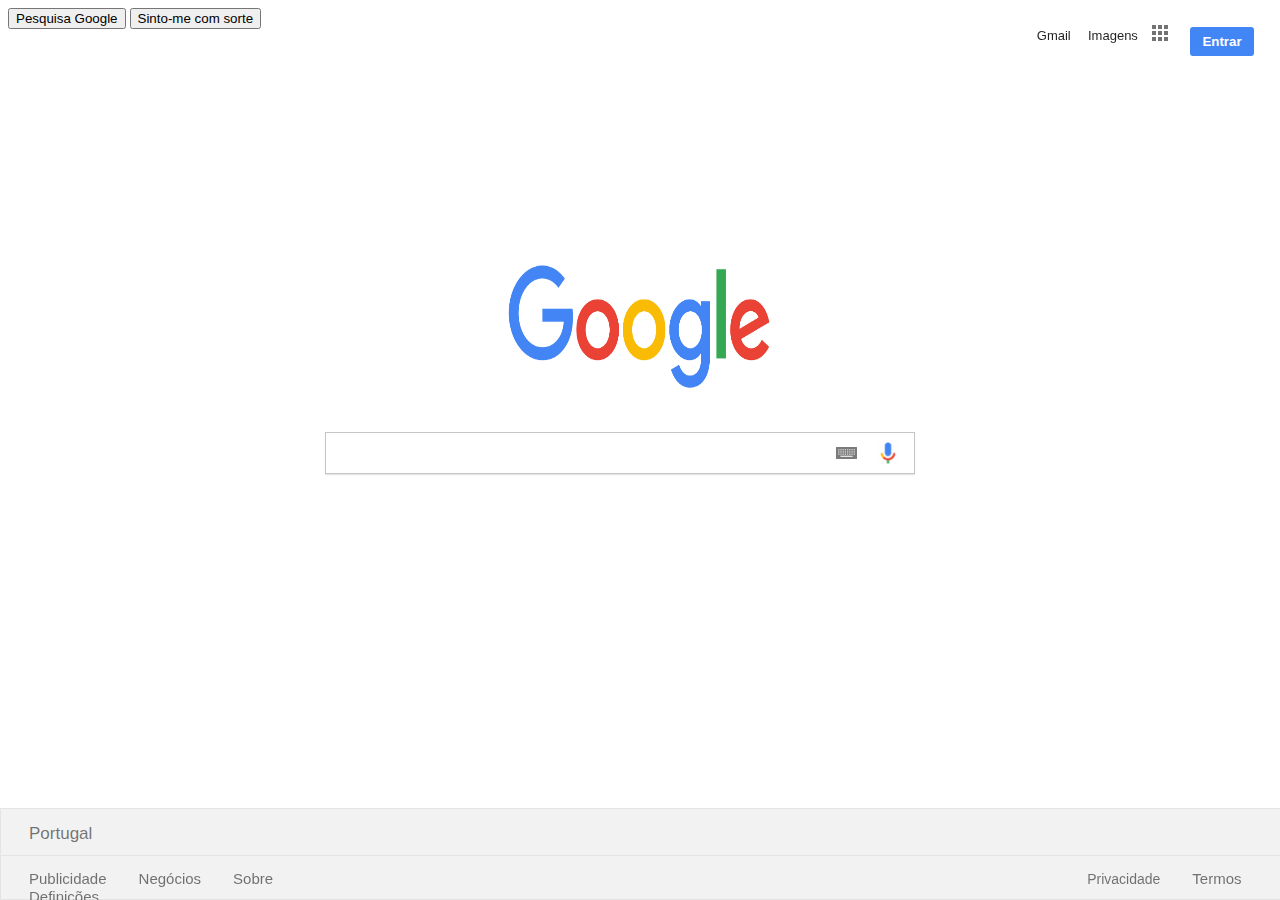
<file: index.html>
<!DOCTYPE html>
<html>
<head>
    <meta charset="utf-8" />
    <meta http-equiv="X-UA-Compatible" content="IE=edge">
    <title>Fake Google</title>
    <meta name="viewport" content="width=device-width, initial-scale=1">
    <link rel="stylesheet" type="text/css" media="screen" href="main.css"/>
    <link rel="icon" href="tabLogo.png">
</head>

<body>
    <div>
        <p class="gmail">Gmail</p>
        <p class="imagens">Imagens</p>
        <img class="gapps" src="gapps.png" alt="Google Apps">
        <button class="sign_in" type="button"><span class ="entrar">Entrar</span></button>
    </div>

    <div>
        <img class="logo" src="logo.jpg" alt="Google">
        <form>
            <input class="search" type="text">
        </form>
    </div>

    <div class="country">
        <span class="SpanCountry">Portugal</span>
    </div>

    <div class="footer">
        <span class="publicidade">Publicidade</span>
        <span class="negocios">Negócios</span>
        <span class="sobre">Sobre</span>
        <span class="privacidade">Privacidade</span>
        <span class="termos">Termos</span>
        <span class="definicoes">Definições</span>
    </div>

    <div>
        <button class="pesquisa">Pesquisa Google</button>
        <button class="lucky">Sinto-me com sorte</button>
    </div>

</body>
</html>
</file>
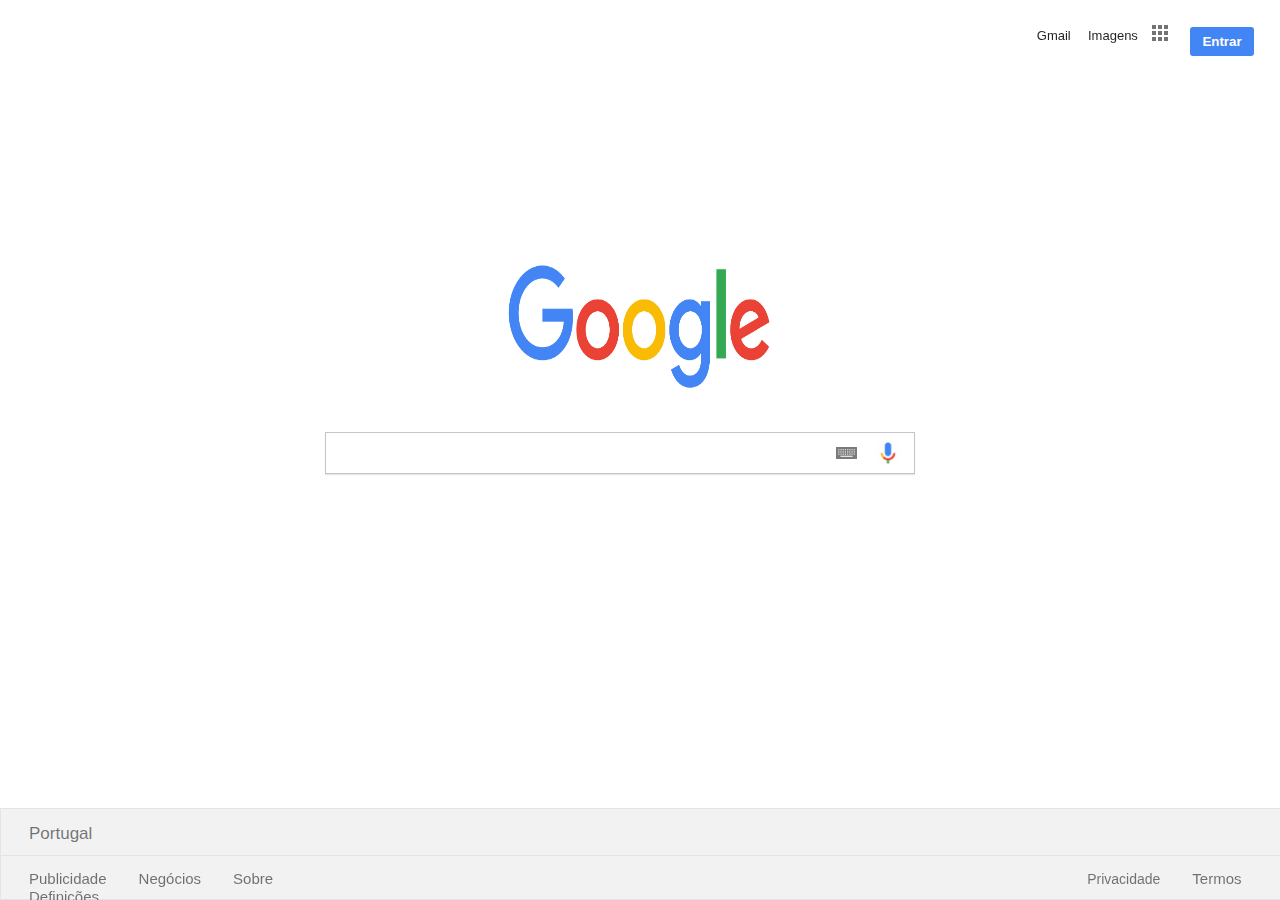
<file: Google.html>
<!DOCTYPE html>
<html>
<head>
    <meta charset="utf-8" />
    <meta http-equiv="X-UA-Compatible" content="IE=edge">
    <title>Fake Google</title>
    <meta name="viewport" content="width=device-width, initial-scale=1">
    <link rel="stylesheet" type="text/css" media="screen" href="main.css"/>
    <link rel="icon" href="tabLogo.png">
</head>




<body>
    <div>
        <p class="gmail">Gmail</p>
        <p class="imagens">Imagens</p>
        <img class="gapps" src="gapps.png" alt="Google Apps">
        <button class="sign_in" type="button"><span class ="entrar">Entrar</span></button>
    </div>

    <div>
        <img class="logo" src="logo.jpg" alt="Google">
        <form>
            <input class="search" type="text">
        </form>
    </div>

    <div class="country">
        <span class="SpanCountry">Portugal</span>
    </div>

    <div class="footer">
        <span class="publicidade">Publicidade</span>
        <span class="negocios">Negócios</span>
        <span class="sobre">Sobre</span>
        <span class="privacidade">Privacidade</span>
        <span class="termos">Termos</span>
        <span class="definicoes">Definições</span>

    </div>


</body>
</html>
</file>
<file: main.css>
.sign_in {
    position: fixed;
    top:3%;
    left: 93%;
    border: 6px solid #4285f4;
    background-color: #4285f4;
    border-radius: 3px;
}

.entrar {
    font-family: Arial, sans-serif;
    color: white;
    font-weight: bold;
}

.gmail {
    font-family: Arial, sans-serif;
    font-size: 13px;
    position: fixed;
    top: 15px;
    left: 81%;
    color: rgba(0,0,0,0.87);
}

.imagens {
    font-family: Arial, sans-serif;
    font-size: 13px;
    position: fixed;
    top: 15px;
    left: 85%;
    color: rgba(0,0,0,0.87);
}

.gapps {
    position: fixed;
    top: 25px;
    left: 90%;
}

.logo {
    height: 22%;
    width: 22%;
    position: absolute;
    top: 24%;
    right:39%;
}

.search {
    position: absolute;
    top: 48%;
    right: 28.5%;
    width: 584px;
    height: 38px;
    color: rgba(0,0,0,.87);
    font-size: 16px;
    font-family: arial, sans-serif;
    text-indent: 10px;
    border:1px solid #eaeaea;
    box-shadow: 0 1px 1px rgba(0,0,0,0.1);
    border: 1px solid #c6c6c6;
    background: url(mic.png), url(keyboard.png);
    background-size: 4%, 3.5%;
    background-repeat: no-repeat;
    background-position-x: 550px, 510px;
    background-position-y: center, center;
}

.search:hover{
    box-shadow: 0 4px 4px rgba(0,0,0,0.1);
}

.footer {
    position:fixed;
    bottom: 0;
    left: 0;
    background-color: #f2f2f2;
    width: 100%;
    height: 43px;
    border: 1px solid #e4e4e4;
}

.country { 
    position: fixed;
    bottom: 43px; 
    left: 0;
    background-color: #f2f2f2;
    width:100%;
    height: 47px;
    border: 1px solid #e4e4e4
}

.SpanCountry {
    font-size: 17px;
    font-family: arial, sans-serif;
    color: rgba(0,0,0,.54);
    margin-left: 28px;
    position: relative;
    top: 32%;
}

.publicidade {
    font-size: 15px;
    font-family: arial, sans-serif;
    color: rgba(0,0,0,.54);
    margin-left: 28px;
    position: relative;
    top: 32%;
}

.negocios {
    font-size: 15px;
    font-family: arial, sans-serif;
    color: rgba(0,0,0,.54);
    margin-left: 28px;
    position: relative;
    top: 32%;
}

.sobre {
    font-size: 15px;
    font-family: arial, sans-serif;
    color: rgba(0,0,0,.54);
    margin-left: 28px;
    position: relative;
    top: 32%;
}

.privacidade {
    font-size: 14px;
    font-family: arial, sans-serif;
    color: rgba(0,0,0,.54);
    margin-left: 810px;
    position: relative;
    top: 32%;
}

.termos {
    font-size: 15px;
    font-family: arial, sans-serif;
    color: rgba(0,0,0,.54);
    margin-left: 28px;
    position: relative;
    top: 32%;
}

.definicoes {
    font-size: 15px;
    font-family: arial, sans-serif;
    color: rgba(0,0,0,.54);
    margin-left: 28px;
    position: relative;
    top: 32%;
}

.sobre:hover, .privacidade:hover, .termos:hover, .definicoes:hover, .publicidade:hover, .negocios:hover, .gmail:hover, .imagens:hover, .sign_in:hover, .gapps:hover{
    text-decoration: underline;
    cursor: pointer;
}
</file>
